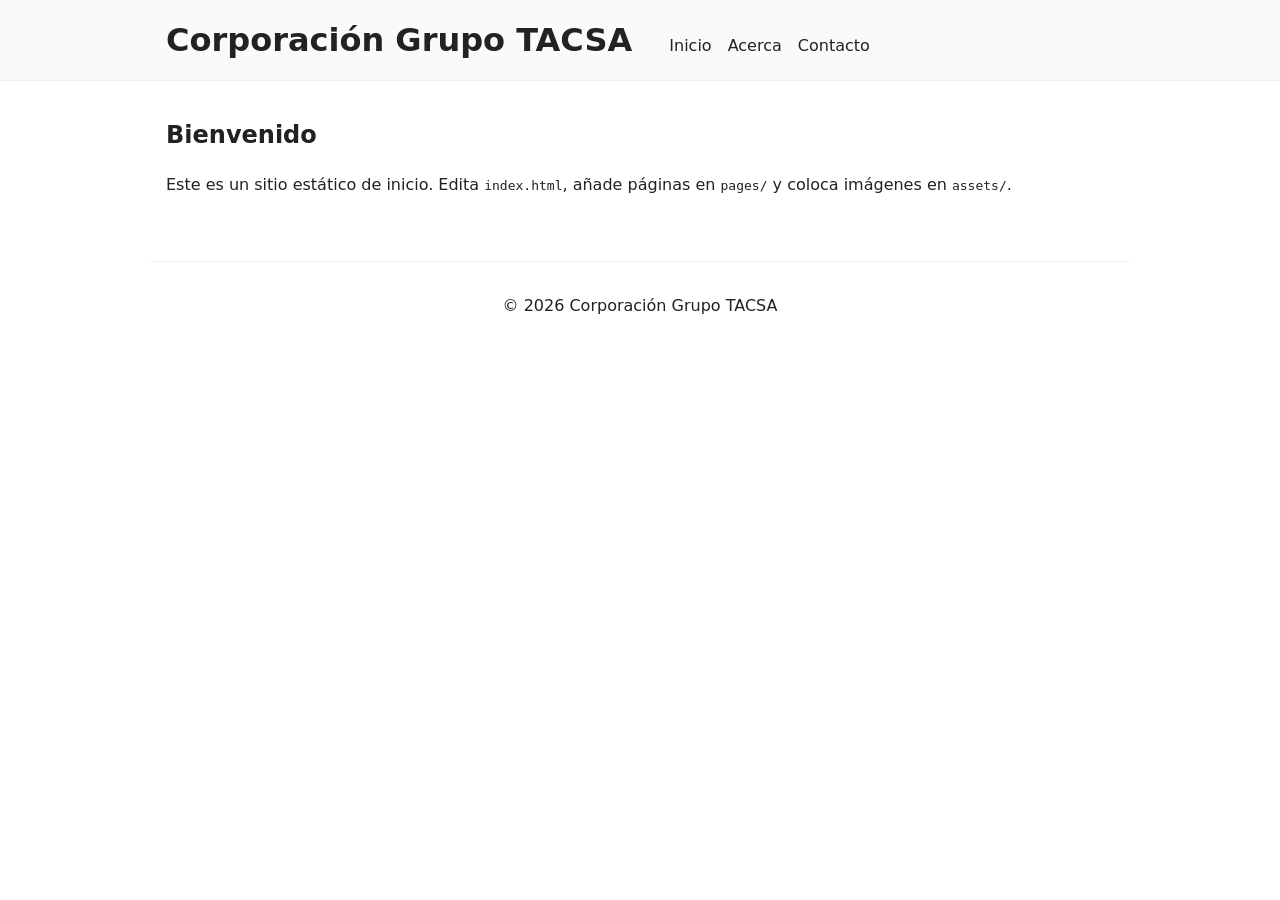
<file: index.html>
<!doctype html>
<html lang="es">
<head>
  <meta charset="utf-8" />
  <meta name="viewport" content="width=device-width,initial-scale=1" />
  <title>Corporación Grupo TACSA</title>
  <!-- Favicon: prefer PNG and SVG for compatibility -->
  <link rel="icon" href="/assets/favicon-32.png" sizes="32x32" type="image/png" />
  <link rel="icon" href="/assets/favicon.svg" type="image/svg+xml" />
  <meta name="theme-color" content="#0366d6">
  <link rel="stylesheet" href="css/style.css" />
</head>
<body>
  <header class="site-header">
    <div class="container">
      <h1 class="site-title"><a href="index.html">Corporación Grupo TACSA</a></h1>
      <button id="nav-toggle" aria-expanded="false" aria-controls="primary-nav">Menú</button>
      <nav id="primary-nav" class="primary-nav" aria-label="Navegación principal">
        <ul>
          <li><a href="index.html">Inicio</a></li>
          <li><a href="pages/about.html">Acerca</a></li>
          <li><a href="pages/contact.html">Contacto</a></li>
        </ul>
      </nav>
    </div>
  </header>

  <main class="container">
    <section>
      <h2>Bienvenido</h2>
      <p>Este es un sitio estático de inicio. Edita <code>index.html</code>, añade páginas en <code>pages/</code> y coloca imágenes en <code>assets/</code>.</p>
    </section>
  </main>

  <footer class="site-footer container">
    <p>&copy; <span id="year"></span> Corporación Grupo TACSA</p>
  </footer>

  <script src="js/main.js"></script>
</body>
</html>
</file>
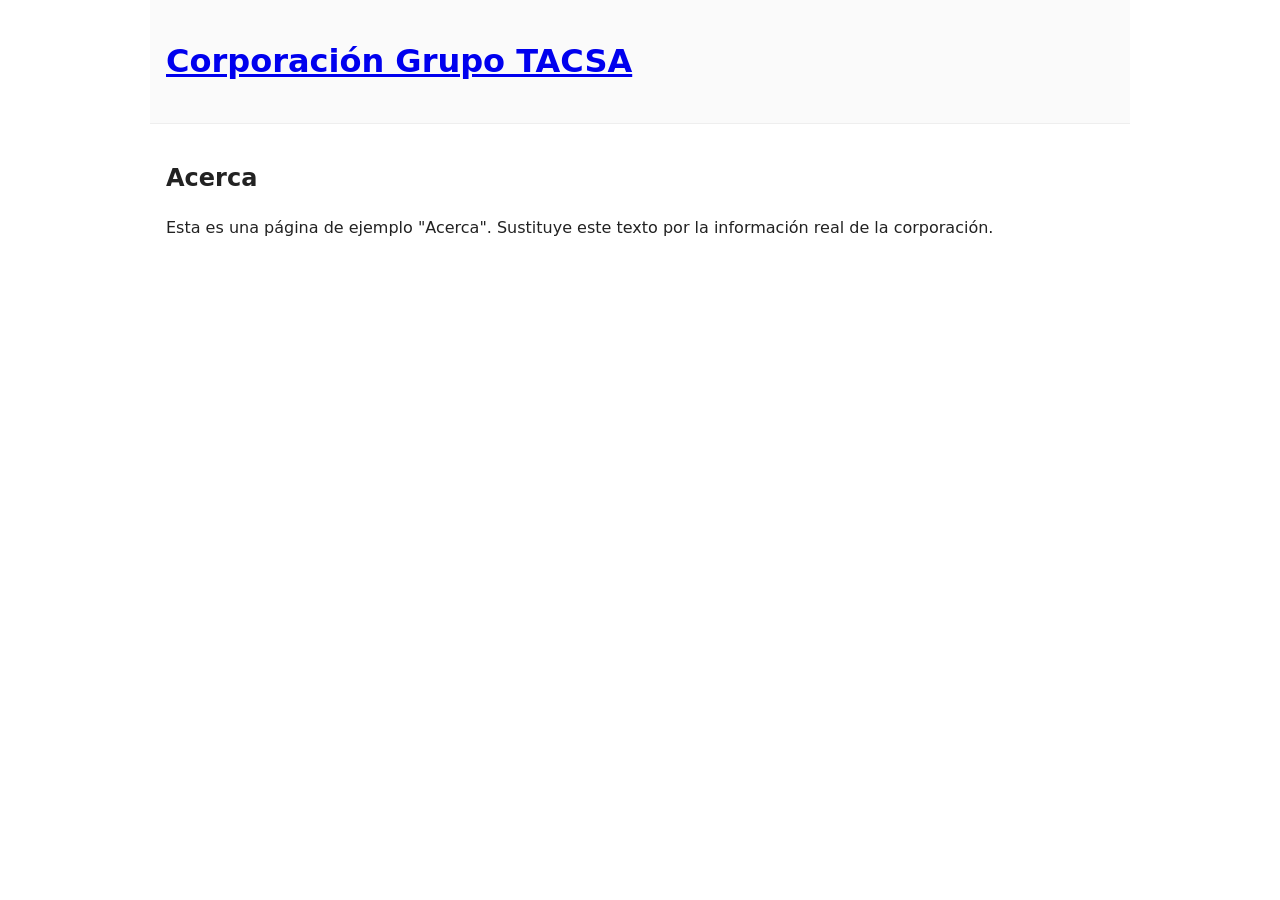
<file: pages/about.html>
<!doctype html>
<html lang="es">
<head>
  <meta charset="utf-8" />
  <meta name="viewport" content="width=device-width,initial-scale=1" />
  <title>Acerca — Corporación Grupo TACSA</title>
  <link rel="icon" href="[data-uri]" sizes="32x32" type="image/png" />
  <link rel="icon" href="/assets/favicon.svg" type="image/svg+xml" />
  <link rel="stylesheet" href="../css/style.css" />
</head>
<body>
  <header class="site-header container">
    <h1><a href="../index.html">Corporación Grupo TACSA</a></h1>
  </header>
  <main class="container">
    <h2>Acerca</h2>
    <p>Esta es una página de ejemplo "Acerca". Sustituye este texto por la información real de la corporación.</p>
  </main>
  <script src="../js/main.js"></script>
</body>
</html>
</file>
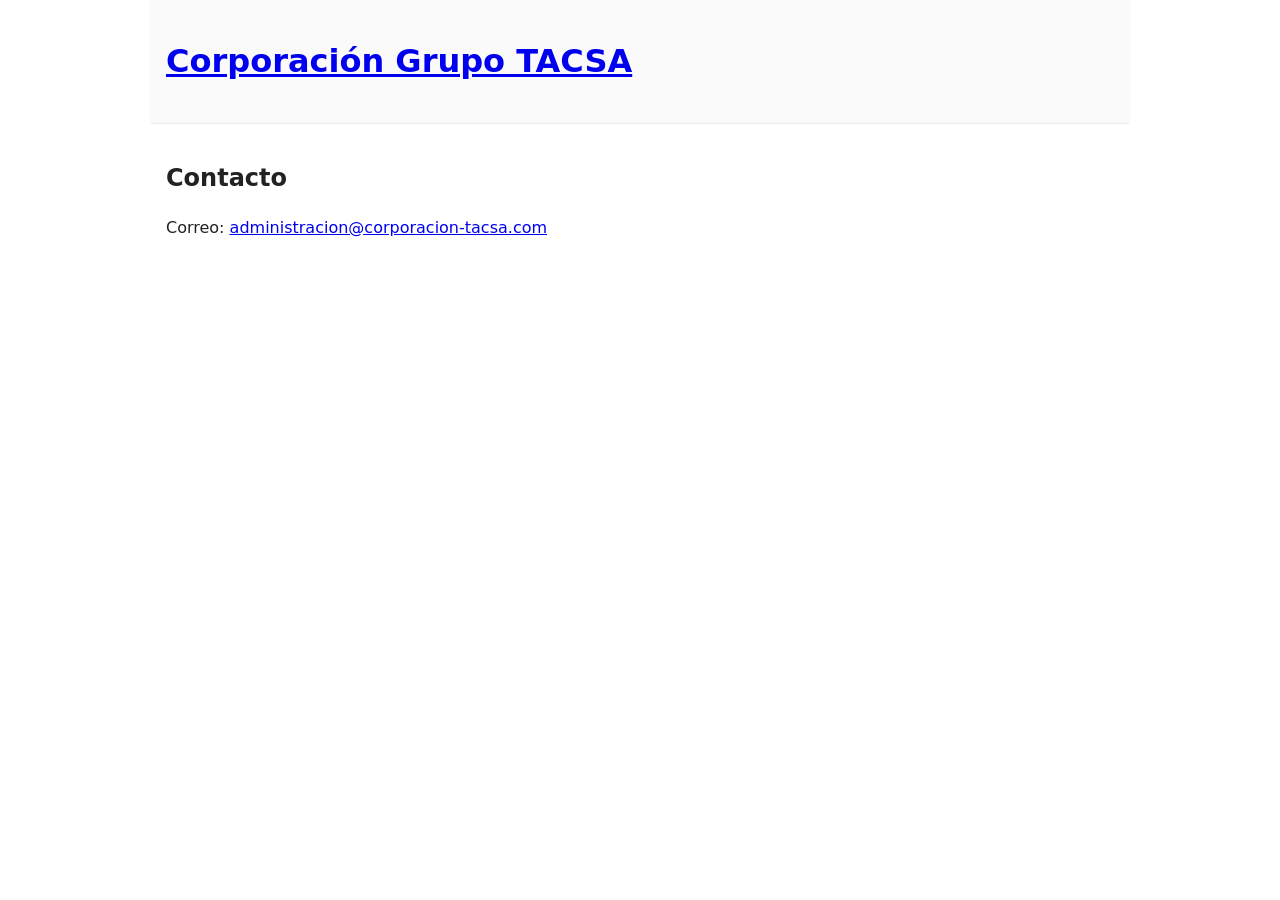
<file: pages/contact.html>
<!doctype html>
<html lang="es">
<head>
  <meta charset="utf-8" />
  <meta name="viewport" content="width=device-width,initial-scale=1" />
  <title>Contacto — Corporación Grupo TACSA</title>
  <link rel="icon" href="[data-uri]" sizes="32x32" type="image/png" />
  <link rel="icon" href="/assets/favicon.svg" type="image/svg+xml" />
  <link rel="stylesheet" href="../css/style.css" />
</head>
<body>
  <header class="site-header container">
    <h1><a href="../index.html">Corporación Grupo TACSA</a></h1>
  </header>
  <main class="container">
    <h2>Contacto</h2>
    <p>Correo: <a href="mailto:administracion@corporacion-tacsa.com">administracion@corporacion-tacsa.com</a></p>
  </main>
  <script src="../js/main.js"></script>
</body>
</html>
</file>
<file: css/style.css>
:root{
  --bg:#ffffff;
  --text:#222;
  --accent:#0366d6;
  --max-width:980px;
  --gap:1rem;
  font-family: system-ui, -apple-system, "Segoe UI", Roboto, "Helvetica Neue", Arial;
}

*{box-sizing:border-box}
html,body{height:100%}
body{
  margin:0;
  background:var(--bg);
  color:var(--text);
  line-height:1.5;
}

.container{
  max-width:var(--max-width);
  margin:0 auto;
  padding:1rem;
}

.site-header{
  border-bottom:1px solid #eee;
  background:#fafafa;
}
.site-title{margin:0;display:inline-block}
.site-title a{color:var(--text);text-decoration:none}
.primary-nav{display:inline-block;margin-left:2rem}
.primary-nav ul{list-style:none;margin:0;padding:0;display:flex;gap:1rem}
.primary-nav a{text-decoration:none;color:var(--text)}
#nav-toggle{display:none}

/* Responsive */
@media (max-width:720px){
  #nav-toggle{display:inline-block;margin-left:1rem}
  .primary-nav{display:none;width:100%}
  .primary-nav.open{display:block}
  .primary-nav ul{flex-direction:column}
}

/* Footer */
.site-footer{border-top:1px solid #eee;padding:1rem 0;margin-top:2rem;text-align:center}
</file>
